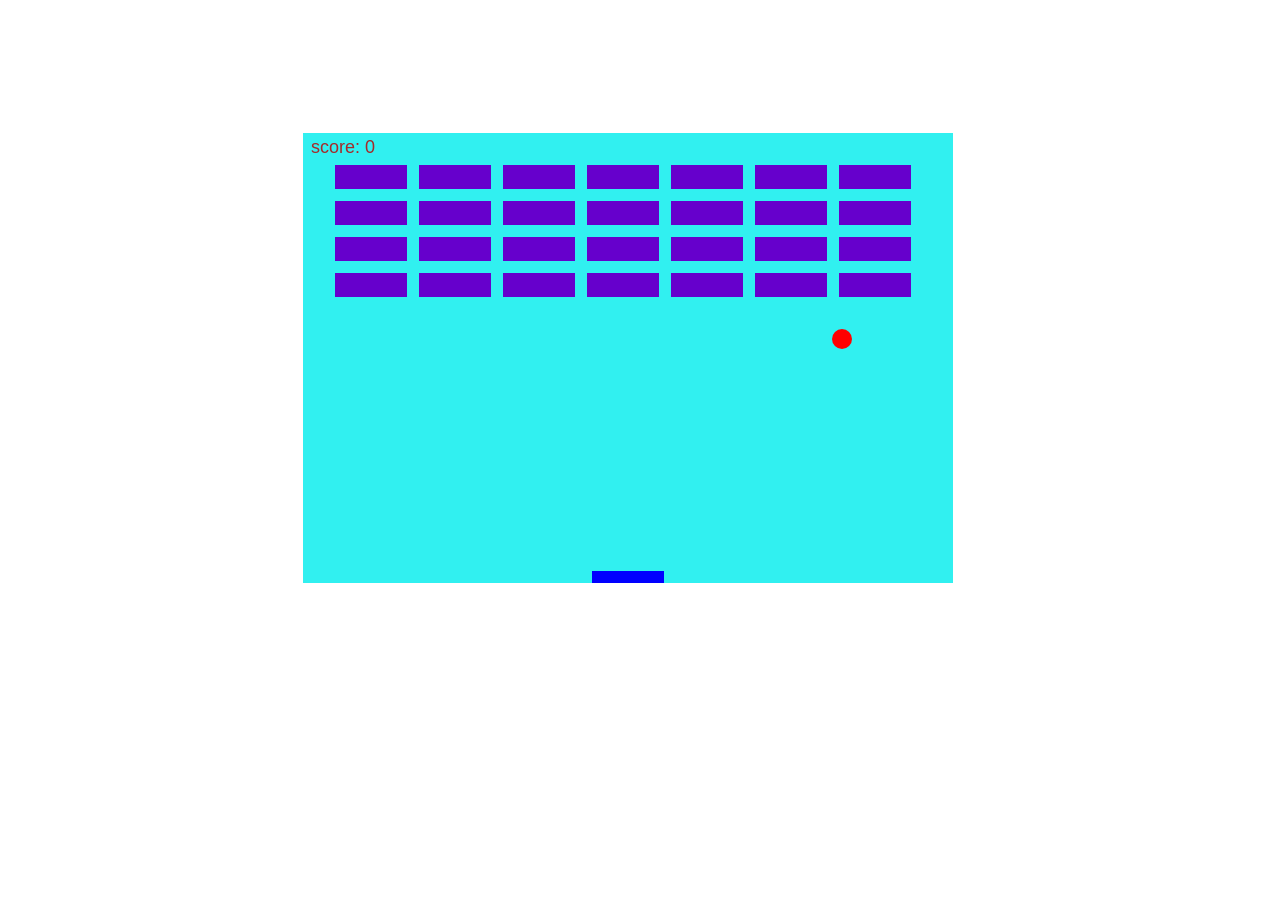
<file: index.html>
<!DOCTYPE html>
<html lang="en">
<head>
    <meta charset="UTF-8">
    <meta name="viewport" content="width=device-width, initial-scale=1.0">
    <meta http-equiv="X-UA-Compatible" content="ie=edge">
    <link rel="stylesheet" href="./style.css">
    <title>2D Brick Breaker</title>
</head>
<body>
    <canvas id="mycanvas" width="650" height="450">
        I'm sorry your browser version does not support canvas <!--Fallback Content-->
    </canvas>
    <script src="./script.js"></script>
</body>
</html>
</file>
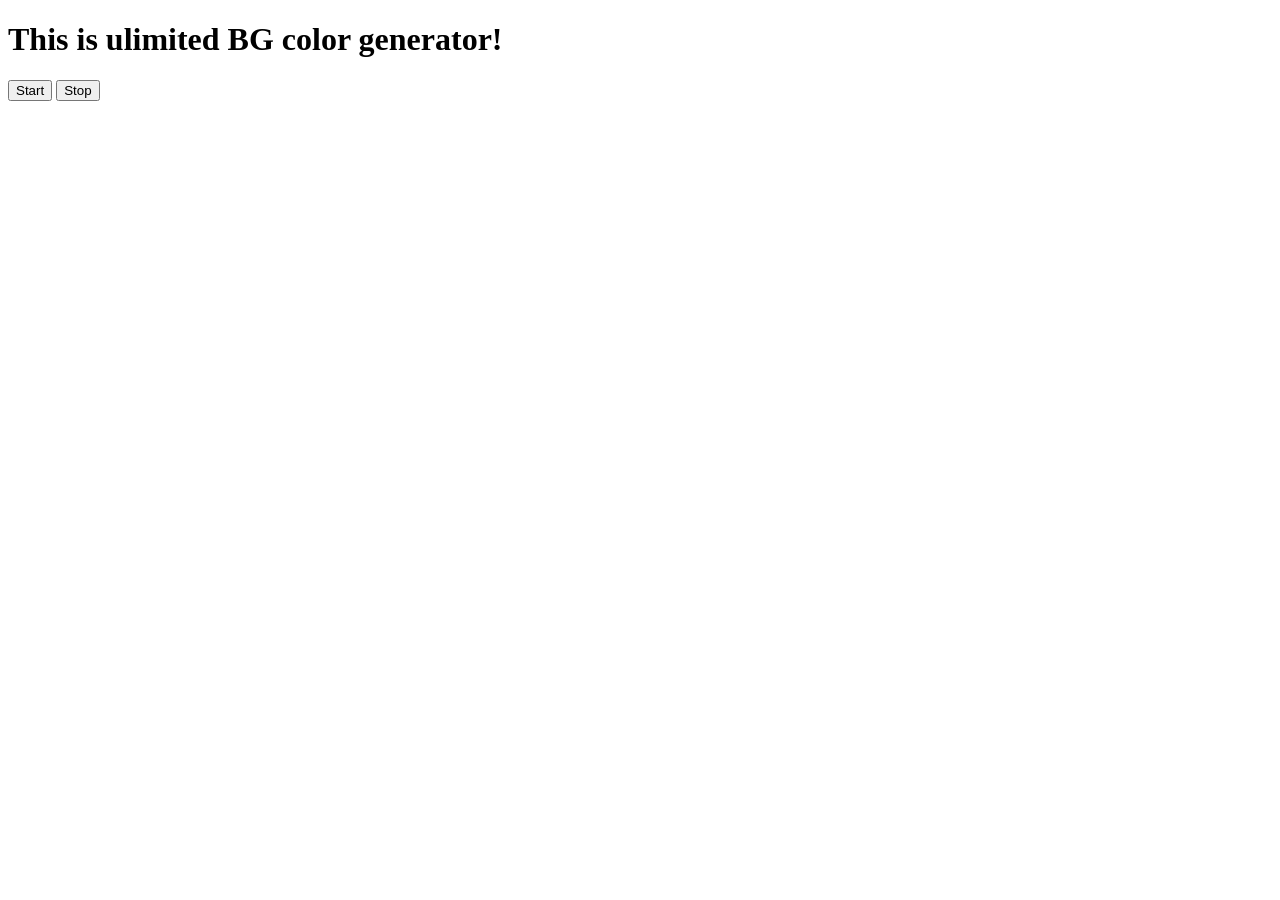
<file: 07_projects/06_BGColorChanger/index.html>
<!DOCTYPE html>
<html lang="en">
<head>
    <meta charset="UTF-8">
    <meta name="viewport" content="width=device-width, initial-scale=1.0">
    <title>Unlimited Background Color Generateor</title>
</head>
<body>
    <h1>This is ulimited BG color generator!</h1>
    <button id="start">Start</button>
    <button id="stop">Stop</button>
    


    <script src="./script.js"></script>
</body>
</html>
</file>
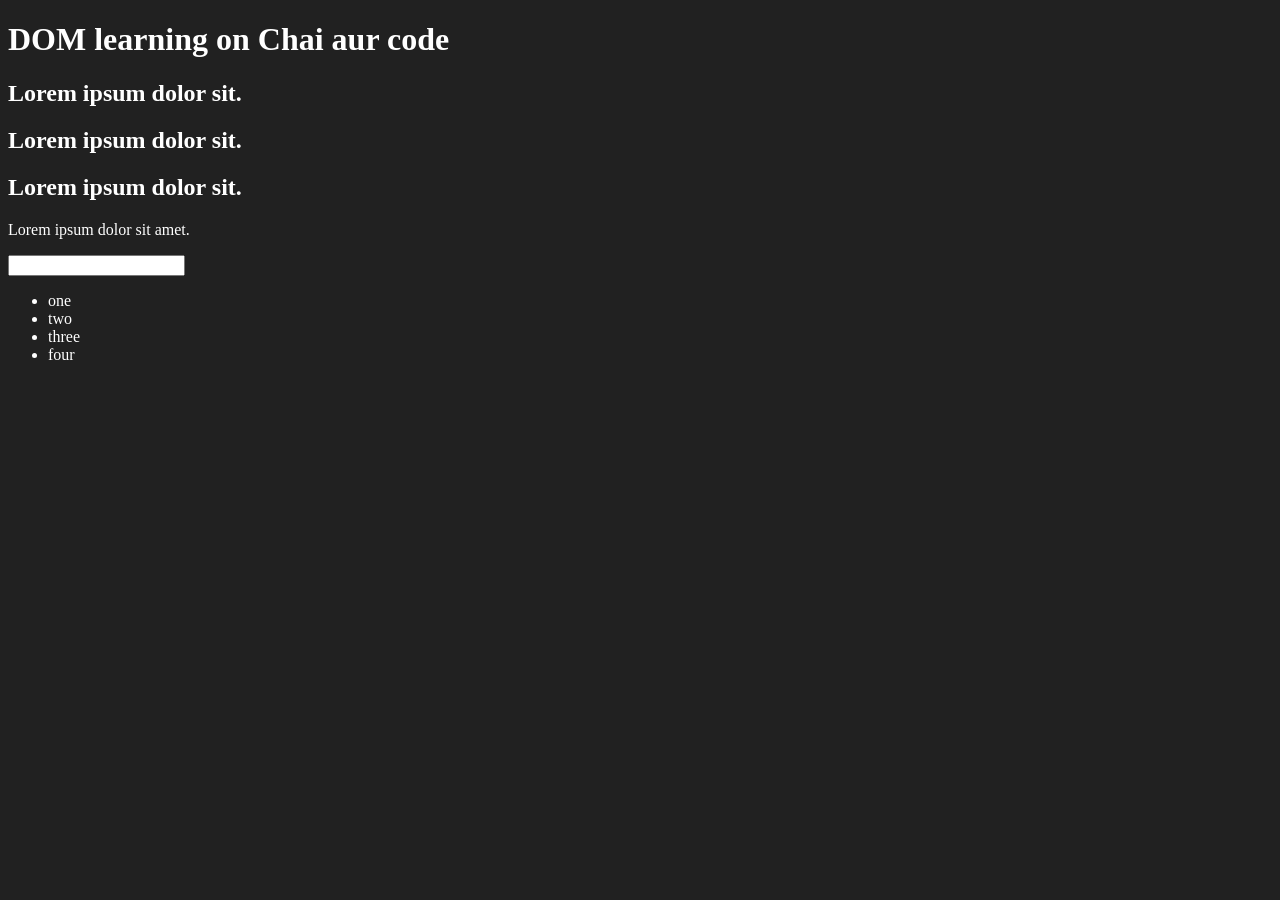
<file: 06_dom/01_one.html>
<!DOCTYPE html>
<html lang="en">
<head>
    <meta charset="UTF-8">
    
    <title>DOM learning</title>
    <style>
        .bg-black{
            background-color: #212121;
            color: #fff;
        }
    </style>
</head>
<body class="bg-black">
    <div >
        <h1  id="title" class="heading">DOM learning on Chai aur code <span style="display: none;">test text</span></h1>
        <h2>Lorem ipsum dolor sit.</h2>
        <h2>Lorem ipsum dolor sit.</h2>
        <h2>Lorem ipsum dolor sit.</h2>
        <p>Lorem ipsum dolor sit amet.</p>
        <input type="password" name="" id="">

        <ul>
            <li class="list-item">one</li>
            <li class="list-item">two</li>
            <li class="list-item">three</li>
            <li class="list-item">four</li>
        </ul>
    </div>
</body>
</html>
</file>
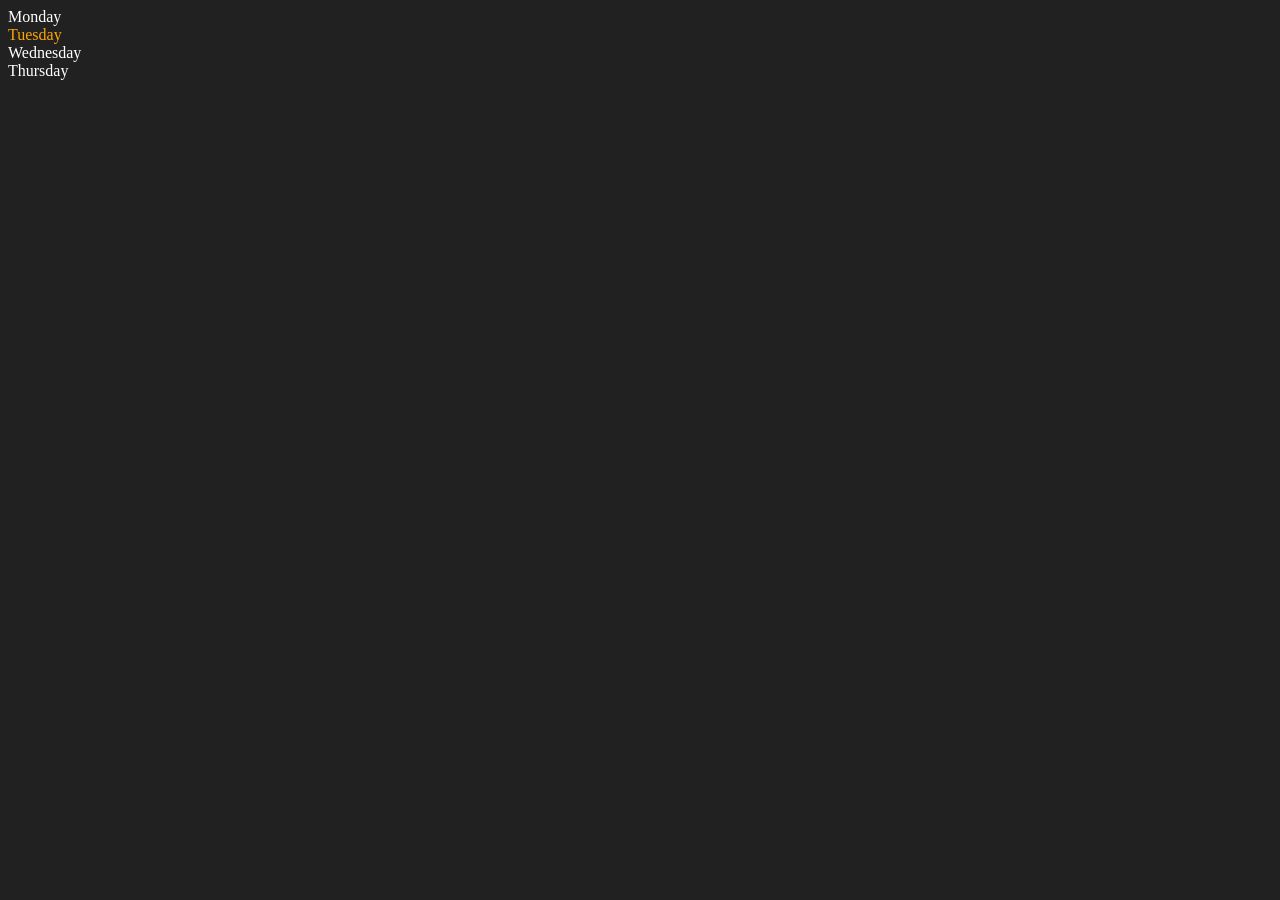
<file: 06_dom/02_two.html>
<!DOCTYPE html>
<html lang="en">
<head>
    <meta charset="UTF-8">
    <meta http-equiv="X-UA-Compatible" content="IE=edge">
    <meta name="viewport" content="width=device-width, initial-scale=1.0">
    <title>DOM | Chai aur code</title>
</head>
<body style="background-color: #212121; color: #fff;">
    <div class="parent">
        <!-- this is a comment -->
        <div class="day">Monday</div>
        <div class="day">Tuesday</div>
        <div class="day">Wednesday</div>
        <div class="day">Thursday</div>
    </div>
</body>
<script>
    const parent = document.querySelector('.parent')
    // console.log(parent);
    // console.log(parent.children);
    // console.log(parent.children[1].innerHTML);

    // for (let i = 0; i < parent.children.length; i++) {
    //      console.log(parent.children[i].innerHTML);
        
    // }
    parent.children[1].style.color = "orange"
    // console.log(parent.firstElementChild);
    // console.log(parent.lastElementChild);

    const dayOne = document.querySelector('.day')
    // console.log(dayOne);
    // console.log(dayOne.parentElement);
    // console.log(dayOne.nextElementSibling);

    console.log("NODES: ", parent.childNodes);
</script>
</html>
</file>
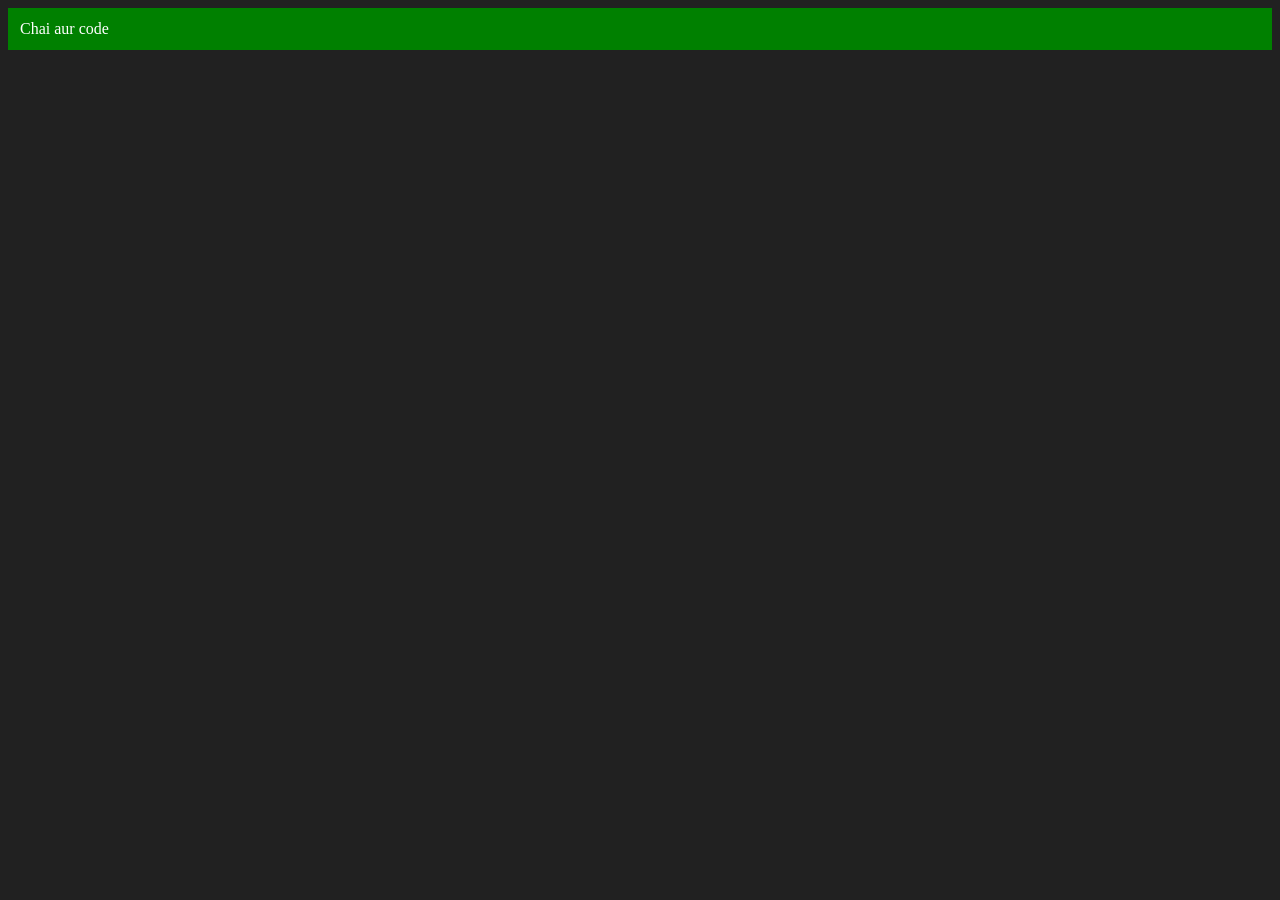
<file: 06_dom/03_three.html>
<!DOCTYPE html>
<html lang="en">
<head>
    <meta charset="UTF-8">
    <meta http-equiv="X-UA-Compatible" content="IE=edge">
    <meta name="viewport" content="width=device-width, initial-scale=1.0">
    <title>Chai aur code </title>
</head>
<body style="background-color: #212121; color: #fff;">
    
</body>
<script>
    const div = document.createElement('div')
    console.log(div);
    div.className = "main"
    div.id = Math.round(Math.random() * 10 + 1)
    div.setAttribute("title", "generated title")
    div.style.backgroundColor = "green"
    div.style.padding = "12px"
    // div.innerText = "Chai aur code"
    const addText = document.createTextNode("Chai aur code")
    div.appendChild(addText)

    document.body.appendChild(div)
</script>
</html>
</file>
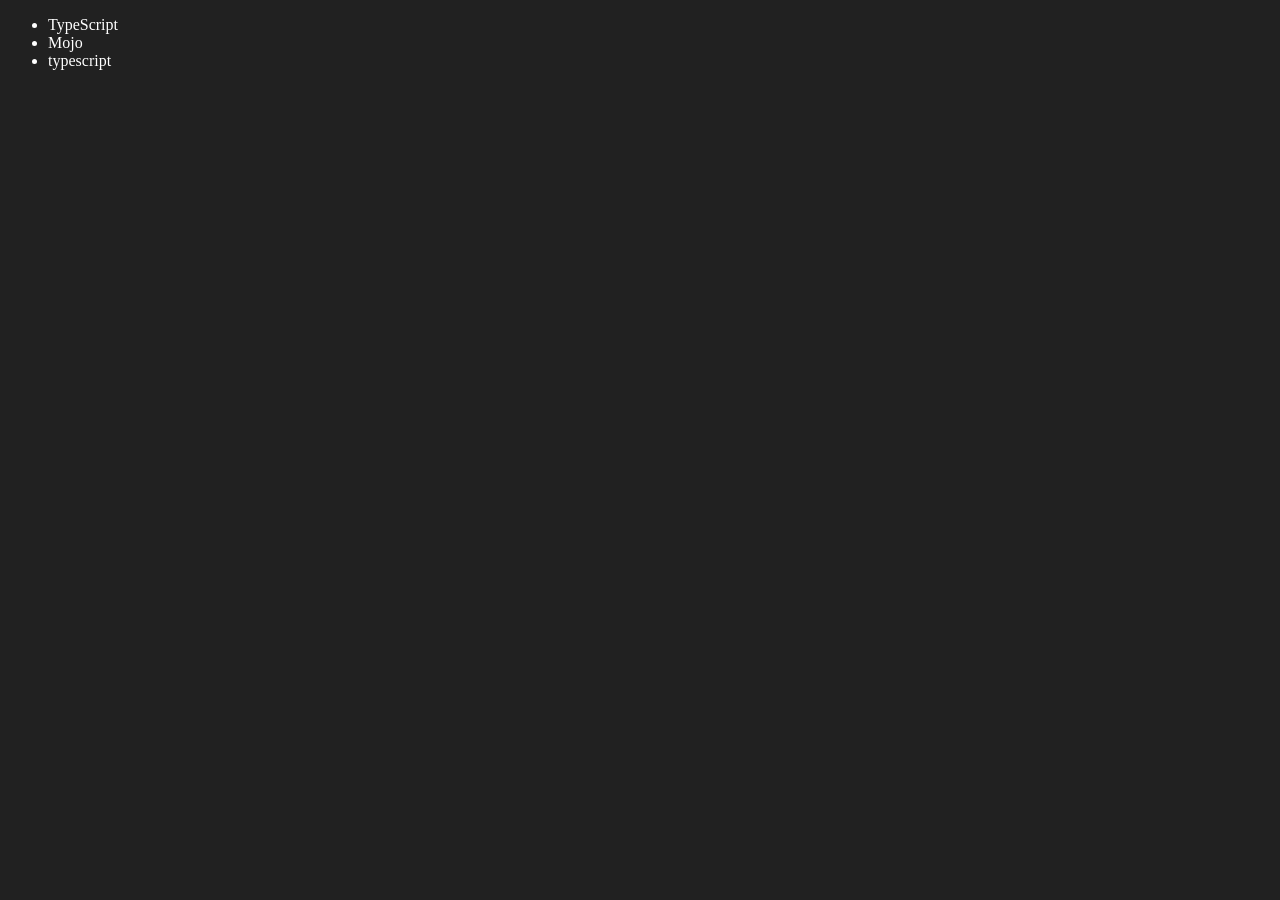
<file: 06_dom/04_four.html>
<!DOCTYPE html>
<html lang="en">
<head>
    <meta charset="UTF-8">
    <meta http-equiv="X-UA-Compatible" content="IE=edge">
    <meta name="viewport" content="width=device-width, initial-scale=1.0">
    <title>Chai aur code | DOM</title>
</head>
<body style="background-color: #212121; color: #fff;">
    <ul class="language">
        <li>Javascript</li>
    </ul>
</body>
<script>
    function addLanguage(langName){
        const li = document.createElement('li');
        li.innerHTML = `${langName}`
        document.querySelector('.language').appendChild(li)
    }
    addLanguage("python")
    addLanguage("typescript")

    function addOptiLanguage(langName){
        const li = document.createElement('li');
        li.appendChild(document.createTextNode(langName))
        document.querySelector('.language').appendChild(li)
    }
    addOptiLanguage('golang')

    //Edit
    const secondLang = document.querySelector("li:nth-child(2)")
    console.log(secondLang);
    //secondLang.innerHTML = "Mojo"
    const newli = document.createElement('li')
    newli.textContent = "Mojo"
    secondLang.replaceWith(newli)

    //edit
    const firstLang = document.querySelector("li:first-child")
    firstLang.outerHTML = '<li>TypeScript</li>'

    //remove
    const lastLang = document.querySelector('li:last-child')
    lastLang.remove()


</script>
</html>
</file>
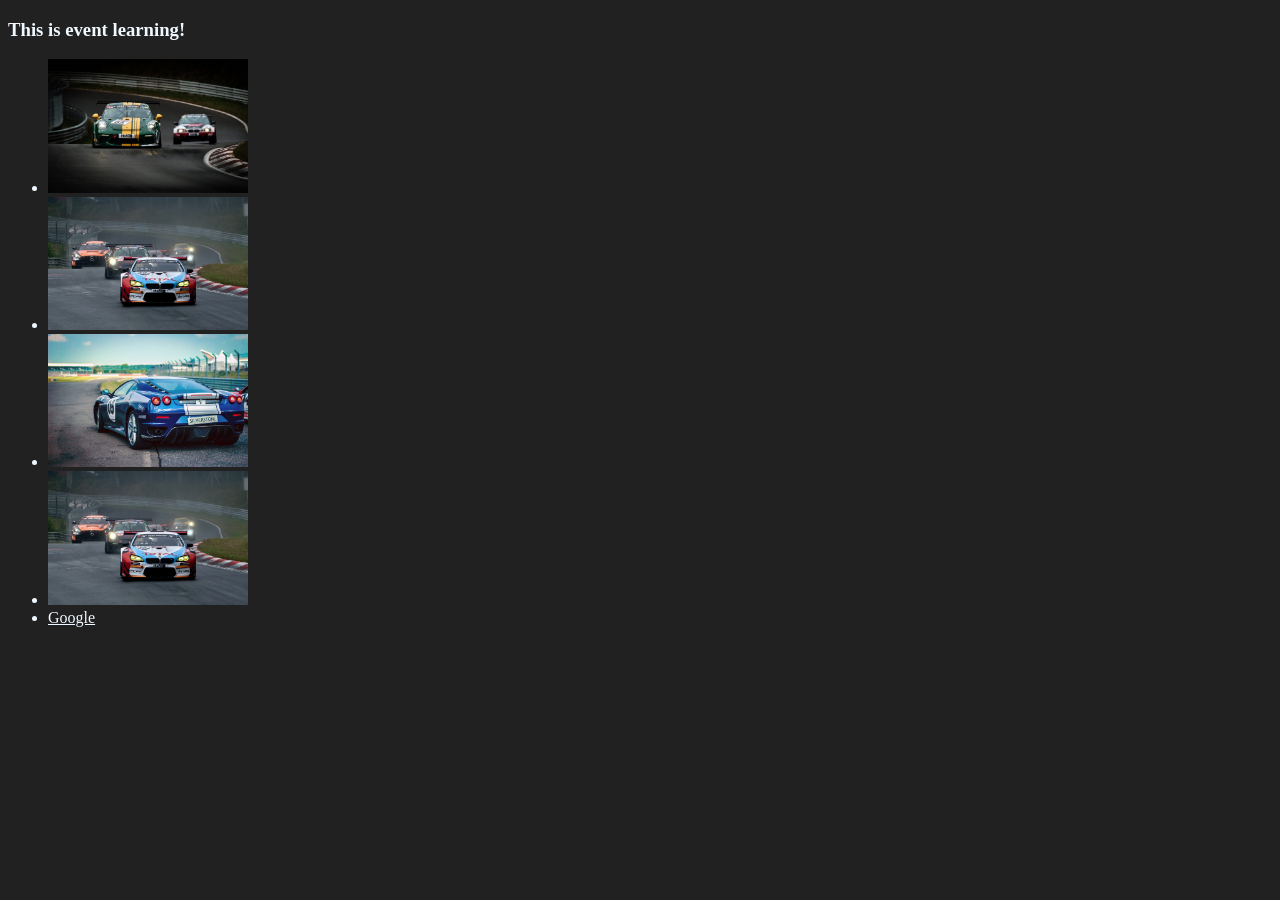
<file: 08_events/one.html>
<!DOCTYPE html>
<html lang="en">

<head>
    <meta charset="UTF-8">
    <meta name="viewport" content="width=device-width, initial-scale=1.0">
    <title>Event Learning</title>
    <style>
        body {
            background-color: #212121;
            color: aliceblue;
        }
        #google {
            color: aliceblue;
        }
    </style>
</head>

<body>
    <h3>This is event learning!</h3>
    <ul id="images">
        <li id="car1"><img src="./images/test-image-1.jpg" alt="car1" width="200px" id="ferrari"></li>

        <li id="car2"><img src="./images/test-image-2.jpg" alt="" width="200px" id="bmw"></li>

        <li id="car3"><img src="./images/test-image-3.jpg" alt="" width="200px" id="porsche"></li>

        <li id="car4"><img src="./images/test-image-2.jpg" alt="" width="200px" id="defender"></li>

        <li id="link"><a href="https://www.google.com" id="google">Google</a></li>

    </ul>

    <script>
        // JS is sequencial language so all the events in JS are sequencial and they run in sequence only but there are some exception


        // document.getElementById('images').addEventListener('click', function (e) {
        //     console.log("Clicked on the ul");   
        // }, false)  
        // in these fun main parent id is selected and an onClick fun is passed and below that there is another fun where an id with name "bmw" is selected and if we clicked on that image in the console tab we can see that first it will console "This is bmw" and then it will console "Clicked on the ul" because of the default behaviour of "bubbled propagation"

        // document.getElementById('bmw').addEventListener('click', function (e) {
        //     console.log("This is bmw");
        //     // e.stopPropagation()    // here we have used "stopPropagation" method and it will only console "This is bmw" part and not the "clicked on the ul"
        //     // e.preventDefault();
        // }, false)

        // document.getElementById('google').addEventListener('click', function (e) {
        //     e.preventDefault();  // this will prevent the default behaviour of the anchor tag. it will not allow to redirect 
        //     console.log("This will prevent the default behaviour");   
        // })



        // below is an method for event but it does not gives you more features so do not use it much
        // document.getElementById('porsche').onclick = function() {
        //     alert("This is porsche")
        // }

        // below method is the best approach for event listner and we can also pass event object in that 
        // document.getElementById('porsche').addEventListener('click', function() {
        //     alert("Again clicked on porsche!")
        // })

        // it has three parameters 
        // 1st Event - click, etc
        // 2nd function
        // 3rd event propogation or (true/false) here the default is false 
        // true means event capturing 
        // false means event bubbling and these is default. It goes from inside element to outside elements 

        // In the below eg. the event propogation is bubbling and it goes from inner element to outter element therefore when clicked on other images inside the ul tag it will print "clicked inside the ul". But when clicked on the "porsche" image specifically at that time it will print "porsche clicked" and then it will print "clicked inside the ul"
        // document.getElementById('images').addEventListener('click', function(e) {
        //    console.log("Clicked inside the ul");  
        // }, false)

        // document.getElementById('porsche').addEventListener('click', function(e) {
        //    console.log("porsche clicked");  
        // }, false)
        

        // In the below eg. the event propogation is event capturing and it follows top to bottom approach therefore when clicked on other images inside the ul tag it will print "clicked inside the ul". But when clicked on the "porsche" image specifically at that time it will print "clicked inside the ul" and then it will print "porsche clicked"
        // document.getElementById('images').addEventListener('click', function(e) {
        //    console.log("Clicked inside the ul");  
        // }, false)

        // document.getElementById('porsche').addEventListener('click', function(e) {
        //    console.log("porsche clicked");
        //    e.stopPropagation()  // this won't allow bubbling propogation and when clicked on the image it will only print "porsche clicked"
        // }, false)

        // document.getElementById('google').addEventListener('click', function(e){
        //     console.log("google clicked but wont redirect");
        //     e.preventDefault()   // this method will stop the default behaviour of the link. when clicked on the link it wont redirect
        //     e.stopPropagation()
            
        // })


        // study below event listners 
        // type, timeStamp, defaultPrevented 
        // traget, toElement, srcElement, currentTarget
        // clientX, clientY, screenX, screenY    { this are interview related questions }
        // altkey, ctrlkey, shiftket, keyCode



        document.querySelector('#images').addEventListener('click', function(e){
            if(e.target.tagName === 'IMG') {
                console.log(e.target.id);
                let removeIt = e.target.parentNode
                removeIt.remove()
            }

            // let removeIt = e.target.parentNode
            // there are 2 methods to remove things
            // removeIt.remove()   // this 1st method to remove
            // removeIt.parentNode.removeChild(removeIt)   this is 2nd method but very confusing
        }, false)
    </script>
</body>

</html>
</file>
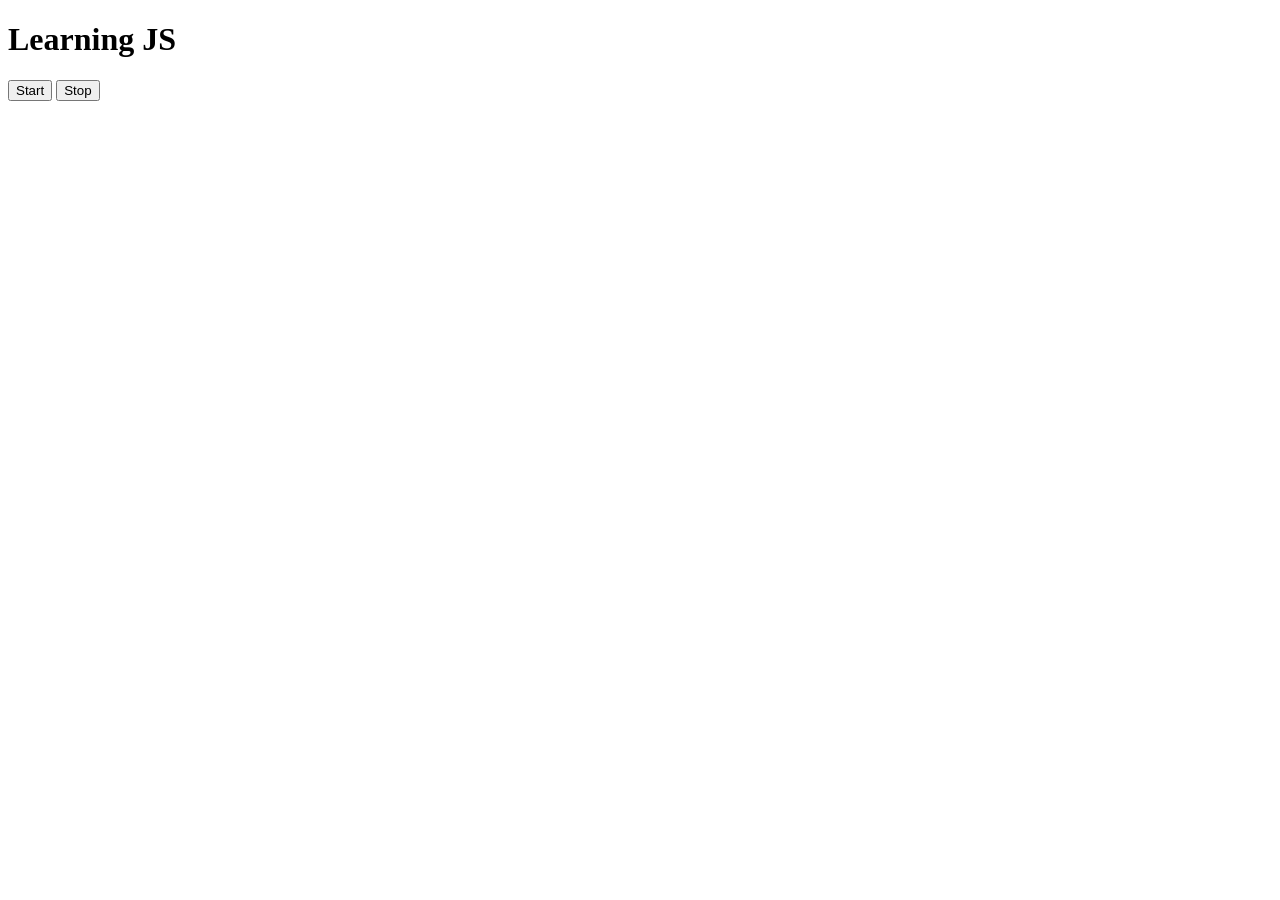
<file: 08_events/Three.html>
<!DOCTYPE html>
<html lang="en">
<head>
    <meta charset="UTF-8">
    <meta name="viewport" content="width=device-width, initial-scale=1.0">
    <title>Document</title>
</head>
<body>
    <h1 class="heading">Learning JS</h1>
    <button class="start">Start</button>
    <button class="stop">Stop</button>


    <script>
        // setInterval(function(){
        //     console.log("This is an exmaple");
        // }, 2000)

        // const printSomething = function() {
        //     console.log("This will work same as before!");
        // }
        // const intervalId = setInterval(printSomething, 2000)
        // clearInterval(intervalId)

        const startHere = function() {
            document.querySelector('.start').addEventListener('click', function(){
                console.log("It means you have clicked on the start button!");                
            }, false)
        }

        const intervalId = setInterval(startHere, 2000)

        document.querySelector('.stop').addEventListener('click', function(){
            clearInterval(intervalId)
        }, false)
        
    </script>
</body>
</html>
</file>
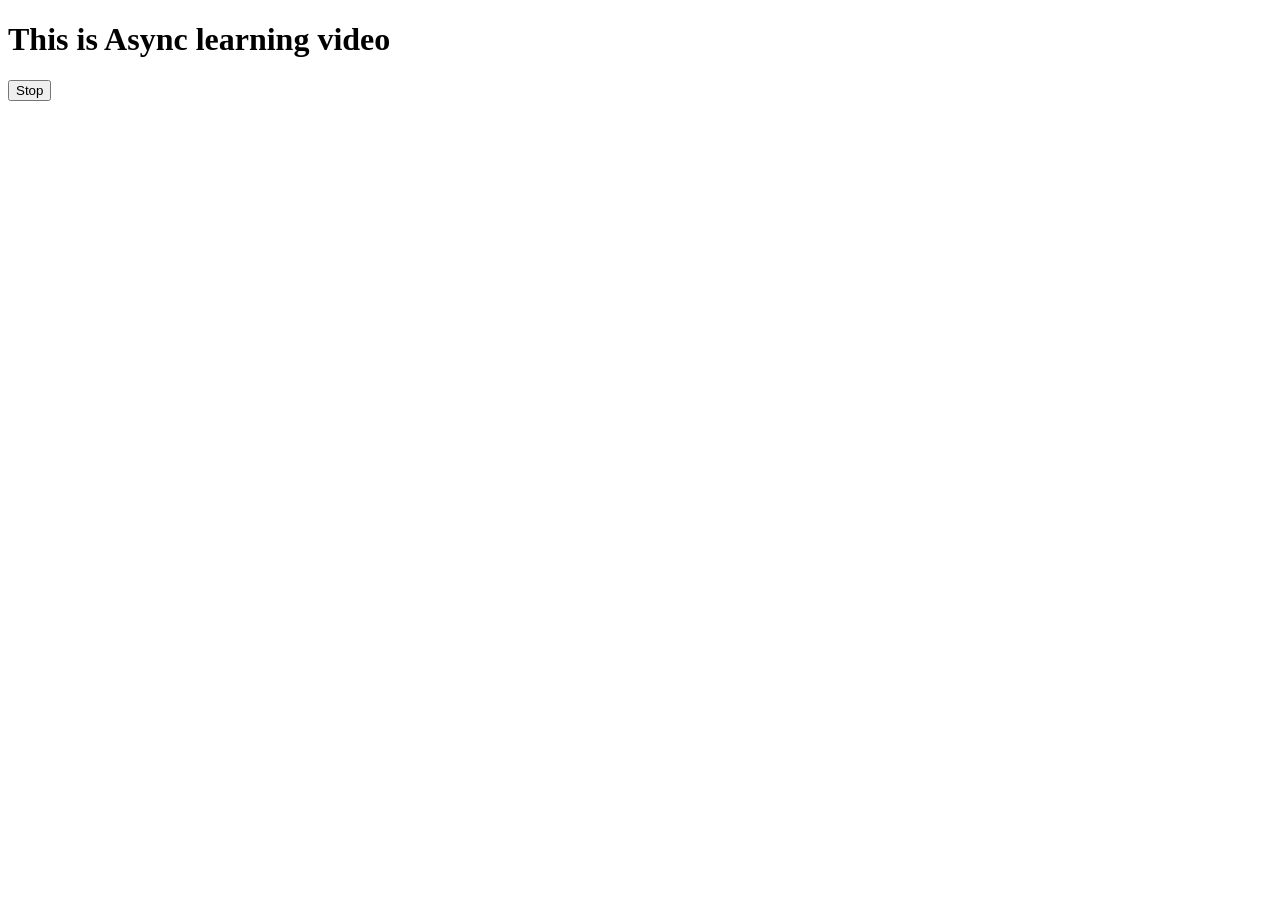
<file: 08_events/Two.html>
<!DOCTYPE html>
<html lang="en">
<head>
    <meta charset="UTF-8">
    <meta name="viewport" content="width=device-width, initial-scale=1.0">
    <title>Document</title>
</head>
<body>
    <h1 class="heading">This is Async learning video</h1>
    <button class="stop">Stop</button>


    <script>
        // setTimeout(): it takes handler(a func. without name or reference of a func.) and time. In below e.g it takes a 2 sec time to console and it will do the task only one time 
        // method 1
        // setTimeout(function(){
        //     console.log("Prit here");
        // }, 2000)

        // method 2
        // const sayHello = function() {
        //     console.log("Prit here");
        // }
        // setTimeout(sayHello, 2000)  // this will work same as above in this it takes reference of a variable or func. and do not execute the func. just h=give the reference 

        // clearTimeout(): it takes reference of the setTimeout() what it does is it stops, clears the execution of setTimeout()
        // const sayHello = function() {
        //     console.log("Prit here");
        // }
        // const stopIt = setTimeout(sayHello, 2000)  // hold setTimeout() in a variable and pass its reference to clearTimeout()

        // clearTimeout(stopIt)  // by doing these setTimeout will never execute 

        const changeHeading = function() {
            document.querySelector('.heading').innerHTML="This is part of my learning!"
        }
        const stop = setTimeout(changeHeading, 2000)

        document.querySelector('.stop').addEventListener('click', function(){  // when clicked on stop button the clearTimeout stops the execution of setTimeout    
            clearTimeout(stop)
            console.log("Stopped");
        }, false) 
    </script>
</body>
</html>
</file>
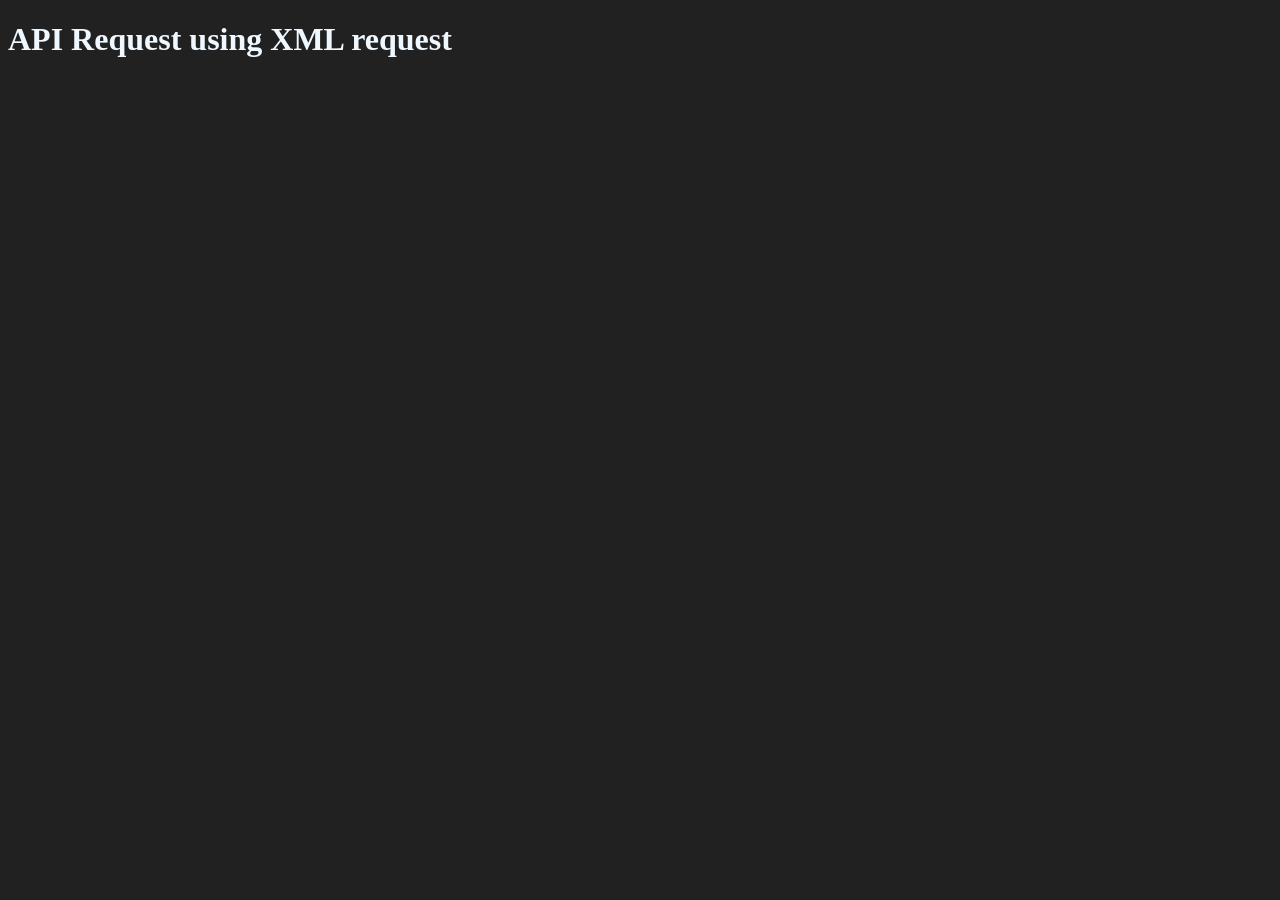
<file: 09_advance_one/ApiRequest.html>
<!DOCTYPE html>
<html lang="en">

<head>
    <meta charset="UTF-8">
    <meta name="viewport" content="width=device-width, initial-scale=1.0">
    <title>API Request</title>
</head>

<body style="background: #212121; color: aliceblue;">
    <h1>API Request using XML request</h1>

    <script>
        const apiRequest = "https://api.github.com/users/Prit2020"
        const xhr = new XMLHttpRequest()  // First create a XMLHttpRequest object which will helps in sending and getting response from the api
        xhr.open('GET', apiRequest)   // it requires 2 arrguments 1st method 'GET'/'POST' and string or API

        xhr.onreadystatechange = function () {    // onreadystatechange takes a function and it keeps track of state whenever it changes and it will print those state or status code 
            console.log(xhr.readyState);

            if (xhr.readyState === 4) {
                const data = JSON.parse(this.responseText)  // this will convert string into object or JSON format
                console.log(data);
                console.log(typeof data);   // when we check typeof any data coming from URL in most of the cases it will return string, so convert it into object for that we have JSON.parse() method
                console.log(data.login);
                

                
                
                // console.log(this.responseText);   // this keyword is used for current context
            }
        }

        // console.log(xhr.readyState);  // these will print the state or status 
        xhr.send()   // these method is used for API calls 
    </script>

</body>

</html>
</file>
<file: style.css>
#mycanvas{
    background-color: #31f0f0;
    margin: 125px 0px 125px 295px;
}
</file>
